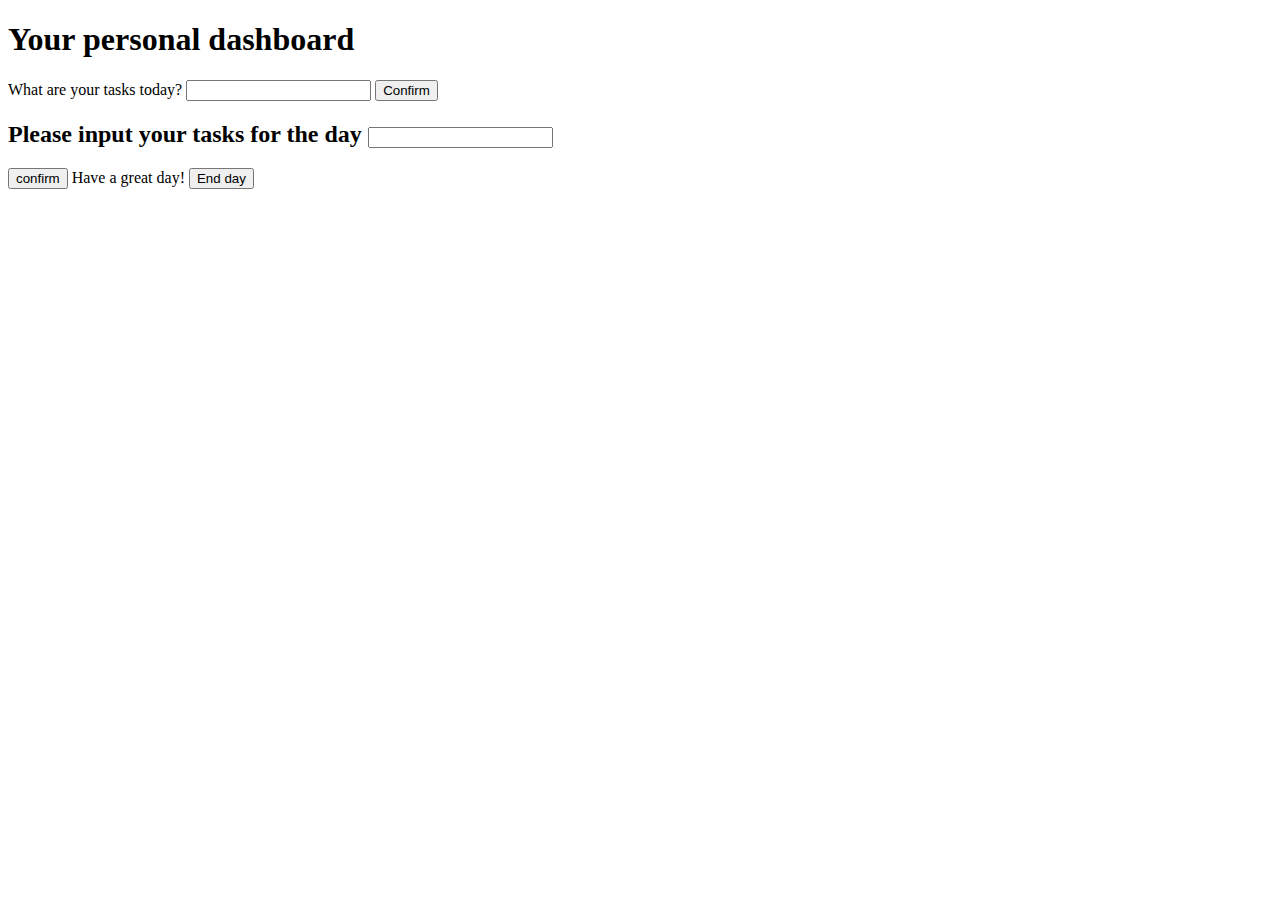
<file: Personal Account.html>
<!DOCTYPE html>
<html lang="en">
<head>
    <meta charset="UTF-8">
    <title>Personal Account</title>
</head>
<body>
    <h1>Your personal dashboard</h1>
    <p>
        What are your tasks today?
        <input type="text">
        <button>Confirm</button>
    </p>
    <h2>
        Please input your tasks for the day
        <input type="text">
    </h2>
    <p>
        <button>confirm</button>
        Have a great day! 
        <button>End day</button>
    </p>
    
</body>
</html>
</file>
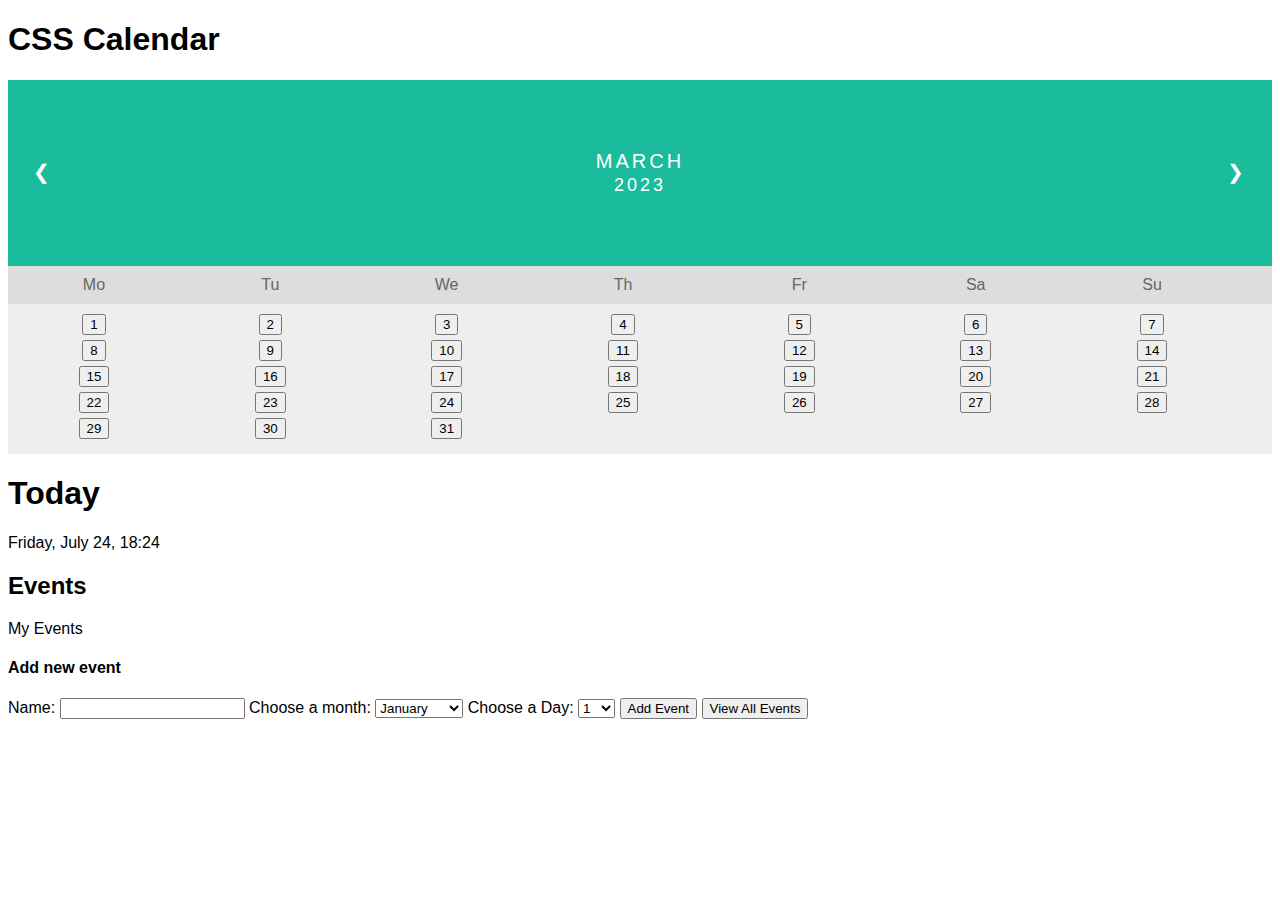
<file: calendar/calender.html>
<!DOCTYPE html>
<html lang="En">
<head>
    <meta charset="UTF-8">
    <title>Calender</title>
    <script src="main.js"></script>
    <link rel="stylesheet" type="text/css" href="calender.css"/>
</head>

<body>
<h1>CSS Calendar</h1>

<div class="month">      
  <ul>
    <li class="prev">❮</li>
    <li class="next">❯</li>
    <li style="text-align:center">
      March<br>
      <span style="font-size:18px">2023</span>
    </li>
  </ul>
</div>

<ul class="weekdays">
  <li>Mo</li>
  <li>Tu</li>
  <li>We</li>
  <li>Th</li>
  <li>Fr</li>
  <li>Sa</li>
  <li>Su</li>
</ul>

<ul class="days">  
  <li><button onclick=showDaySummary(1)>1</button></li>
  <li><button onclick=showDaySummary(2)>2</button></li>
  <li><button onclick=showDaySummary(3)>3</button></li>
  <li><button onclick=showDaySummary(4)>4</button></li>
  <li><button onclick="showDaySummary(5)">5</button></li>
  <li><button onclick="showDaySummary(6)">6</button></li>
  <li><button onclick="showDaySummary(7)">7</button></li>
  <li><button onclick="showDaySummary(8)">8</button></li>
  <li><button onclick="showDaySummary(9)">9</button></li>
  <li><button onclick="showDaySummary(10)">10</button></li>
  <li><button onclick="showDaySummary(11)">11</button></li>
  <li><button onclick="showDaySummary(12)">12</button></li>
  <li><button onclick="showDaySummary(13)">13</button></li>
  <li><button onclick="showDaySummary(14)">14</button></li>
  <li><button onclick="showDaySummary(15)">15</button></li>
  <li><button onclick="showDaySummary(16)">16</button></li>
  <li><button onclick="showDaySummary(17)">17</button></li>
  <li><button onclick="showDaySummary(18)">18</button></li>
  <li><button onclick="showDaySummary(19)">19</button></li>
  <li><button onclick="showDaySummary(20)">20</button></li>
  <li><button onclick="showDaySummary(21)">21</button></li>
  <li><button onclick="showDaySummary(22)">22</button></li>
  <li><button onclick="showDaySummary(23)">23</button></li>
  <li><button onclick="showDaySummary(24)">24</button></li>
  <li><button onclick="showDaySummary(25)">25</button></li>
  <li><button onclick="showDaySummary(26)">26</button></li>
  <li><button onclick="showDaySummary(27)">27</button></li>
  <li><button onclick="showDaySummary(28)">28</button></li>
  <li><button onclick="showDaySummary(29)">29</button></li>
  <li><button onclick="showDaySummary(30)">30</button></li>
  <li><button onclick="showDaySummary(31)">31</button></li>
</ul>

<h1>Today</h1>
    <p id="dateandtime"></p>
    <script>
        document.getElementById("dateandtime").innerText = displayDateAndTime();
    </script>

    <h2>Events</h2>
    <p id="allEvents">My Events</p>

<h4>Add new event</h4>
<label>Name:</label>
<input type="text" id="eventTitleInput">

<label for="months">Choose a month:</label>
<select name="months" id="months">
  <option value="January">January</option>
  <option value="February">February</option>
  <option value="March">March</option>
  <option value="April">April</option>
  <option value="May">May</option>
  <option value="June">June</option>
  <option value="July">July</option>
  <option value="August">August</option>
  <option value="September">September</option>
  <option value="October">October</option>
  <option value="November">November</option>
  <option value="December">December</option>
</select>

<label for="days2">Choose a Day:</label>
<select name="days2" id="days2">
  <option value="1">1</option>
  <option value="2">2</option>
  <option value="3">3</option>
  <option value="4">4</option>
  <option value="5">5</option>
  <option value="6">6</option>
  <option value="7">7</option>
  <option value="8">8</option>
  <option value="9">9</option>
  <option value="10">10</option>
  <option value="11">11</option>
  <option value="12">12</option>
  <option value="13">13</option>
  <option value="14">14</option>
  <option value="15">15</option>
  <option value="16">16</option>
  <option value="17">17</option>
  <option value="18">18</option>
  <option value="19">19</option>
  <option value="20">20</option>
  <option value="21">21</option>
  <option value="22">22</option>
  <option value="23">23</option>
  <option value="24">24</option>
  <option value="25">25</option>
  <option value="26">26</option>
  <option value="27">27</option>
  <option value="28">28</option>
  <option value="29">29</option>
  <option value="30">30</option>
  <option value="31">31</option>
</select>
<button class="myClass" id="addEventButton">Add Event</button>
<button class="myClass" id="viewAllEventsButton">View All Events</button>

<script>
  document.getElementById('addEventButton').addEventListener('click', addEvent);
  document.getElementById('viewAllEventsButton').addEventListener('click', displayEvents);
</script>

</body>
</html>
</file>
<file: calendar/calender.css>
* {box-sizing:border-box;}
ul {list-style-type: none;}
body {font-family: Verdana,sans-serif;}

.month {
    padding: 70px 25px;
    width: 100%;
    background: #1abc9c;
}

.month ul {
    margin: 0;
    padding: 0;
}

.month ul li {
    color: white;
    font-size: 20px;
    text-transform: uppercase;
    letter-spacing: 3px;
}

.month .prev {
    float: left;
    padding-top: 10px;
}

.month .next {
    float: right;
    padding-top: 10px;
}

.weekdays {
    margin: 0;
    padding: 10px 0;
    background-color: #ddd;
}

.weekdays li {
    display: inline-block;
    width: 13.6%;
    color: #666;
    text-align: center;
}

.days {
    padding: 10px 0;
    background: #eee;
    margin: 0;
}

.days li {
    list-style-type: none;
    display: inline-block;
    width: 13.6%;
    text-align: center;
    margin-bottom: 5px;
    font-size:12px;
    color: #777;
}

.days li .active {
    padding: 5px;
    background: #1abc9c;
    color: white !important
}

/* Add media queries for smaller screens */
@media screen and (max-width:720px) {
    .weekdays li, .days li {width: 13.1%;}
}

@media screen and (max-width: 420px) {
    .weekdays li, .days li {width: 12.5%;}
    .days li .active {padding: 2px;}
}

@media screen and (max-width: 290px) {
    .weekdays li, .days li {width: 12.2%;}
}
</file>
